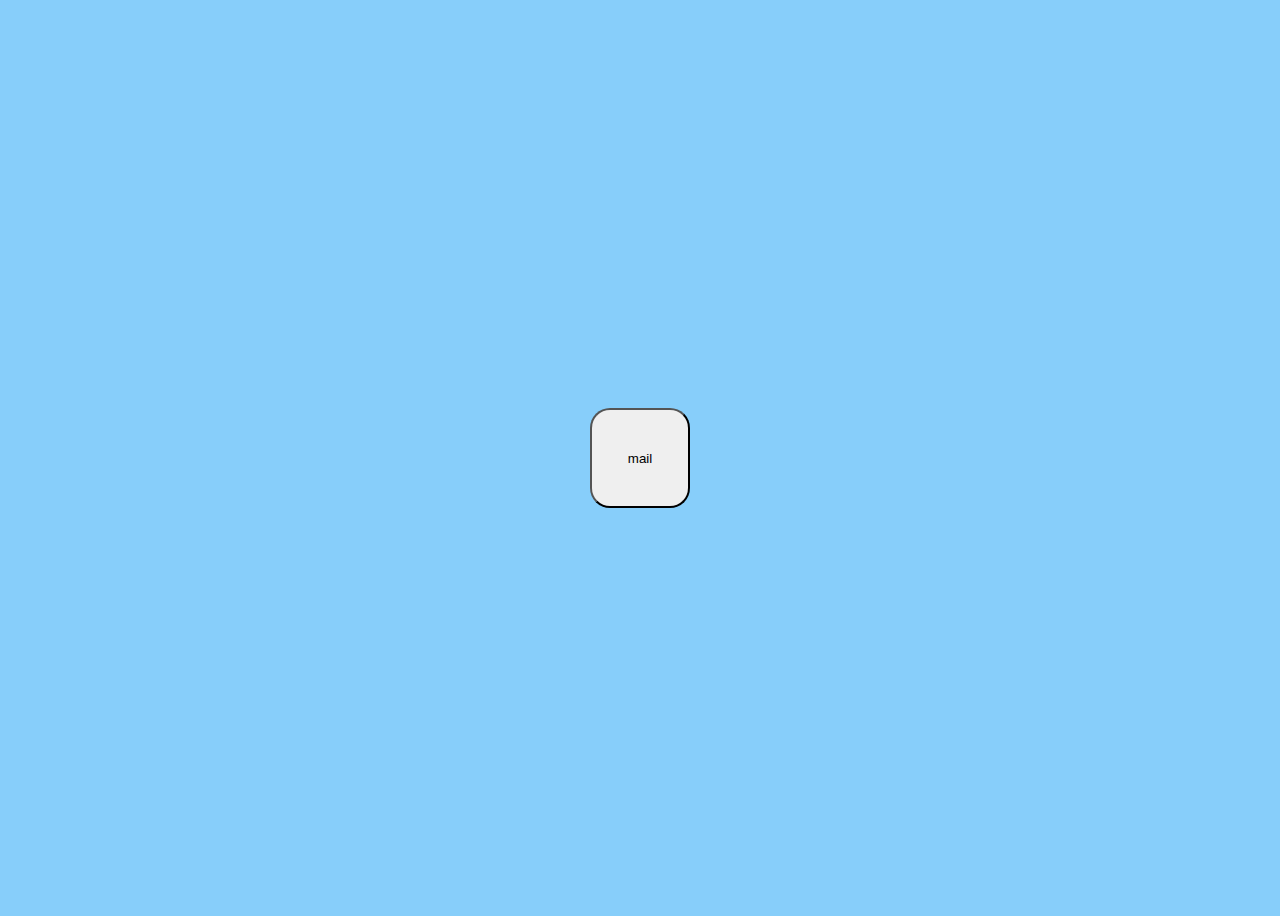
<file: mail.html>
<!DOCTYPE html>
<html lang="en">
<head>
    <title>mail</title>
</head>
<body style="display: flex ; background-color: lightskyblue; height: 100vh; justify-content: center; align-items: center; ">

    <button style="height: 100px; width: 100px; border-radius: 20%; ">mail
    </button>
    
</body>
<script>
const button = document.querySelector('button');
let datum = new Date();
let name = prompt('skriv in ditt namn och anställnigsnummer')
button.addEventListener('click', ()=> {
location.assign(`mailto:?subject= Tjänsterapport: ${datum}!&body= my name i ${name}`);
})

</script>
</html>
</file>
